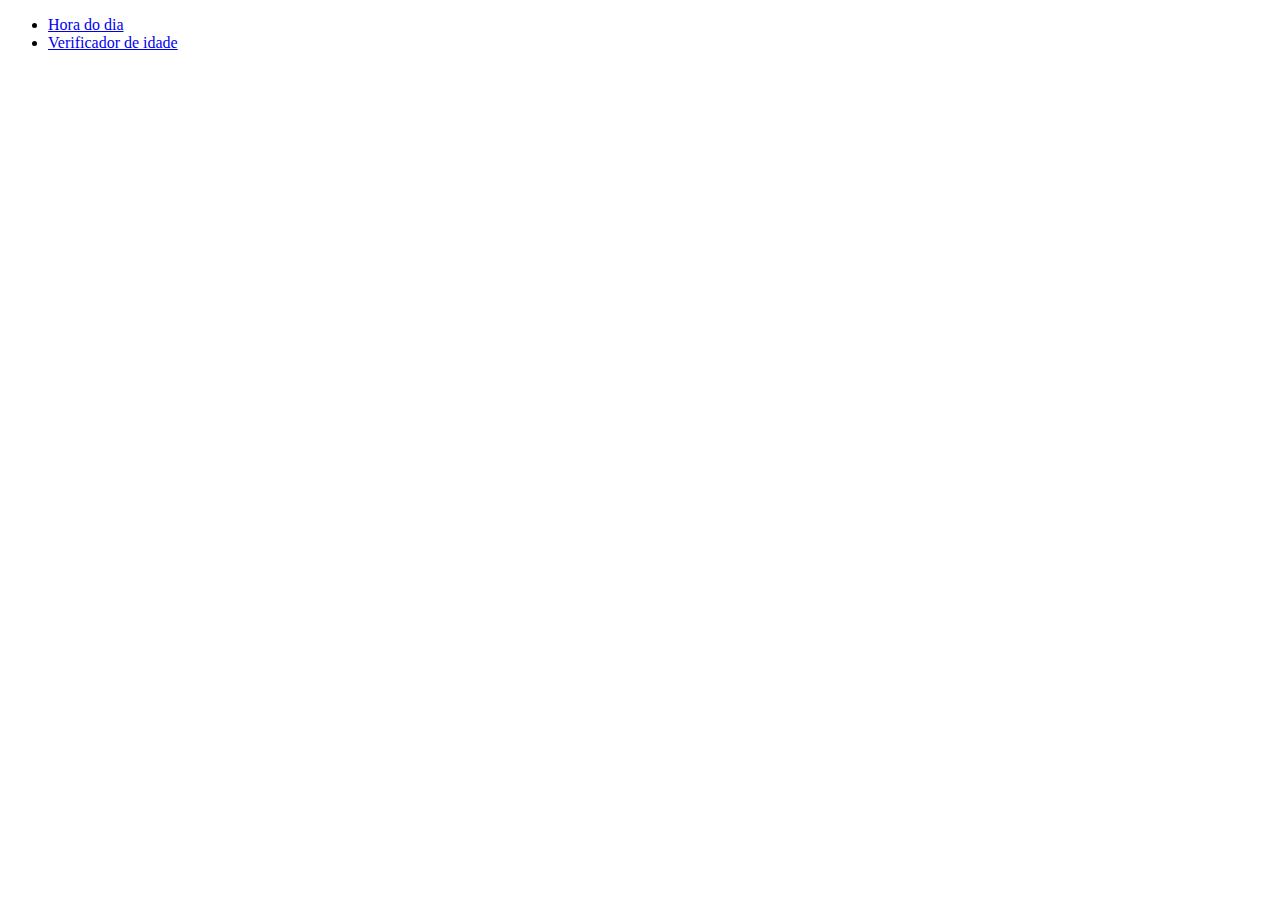
<file: index.html>
<!DOCTYPE html>
<html lang="pt-br">
<head>
  <meta charset="UTF-8">
  <meta http-equiv="X-UA-Compatible" content="IE=edge">
  <meta name="viewport" content="width=device-width, initial-scale=1.0">
  <title>Atividade JS</title>
</head>
<body>
  <ul>
    <li><a href= "hora do dia/hora.html">Hora do dia</a></li>
    <li><a href="idade/idade.html">Verificador de idade</a></li>
  </ul>
</body>
</html>
</file>
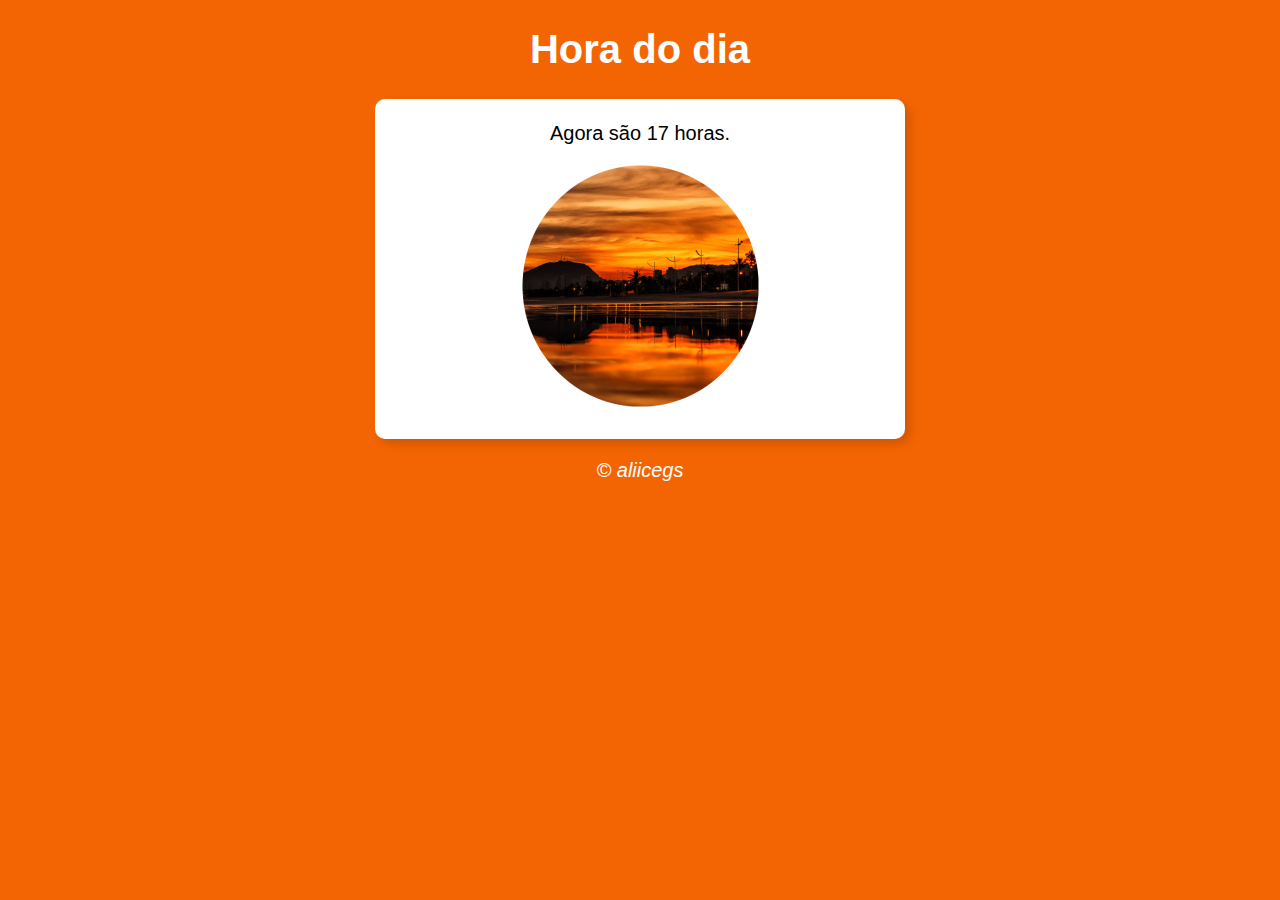
<file: hora do dia/hora.html>
<!DOCTYPE html>
<html lang="pt-BR">
<head>
    <meta charset="UTF-8">
    <meta name="viewport" content="width=device-width, initial-scale=1.0">
    <title>Hora do dia</title>
    <link rel="stylesheet" href="estilo.css">
</head>
<body onload= "carregar()">
    <header>
        <h1> Hora do dia </h1> 
    </header> 
    <section>
        <div id= "msg">
            Aqui vai aparecer a mensagem...
        </div>
        <div id= "foto">
            <img id="imagem" src="manha.png" alt="foto do dia">
        </div>
    </section>
    <footer>
        <p>&copy; aliicegs </p>
    </footer>
    <script src="script.js"></script>
</body>
</html>
</file>
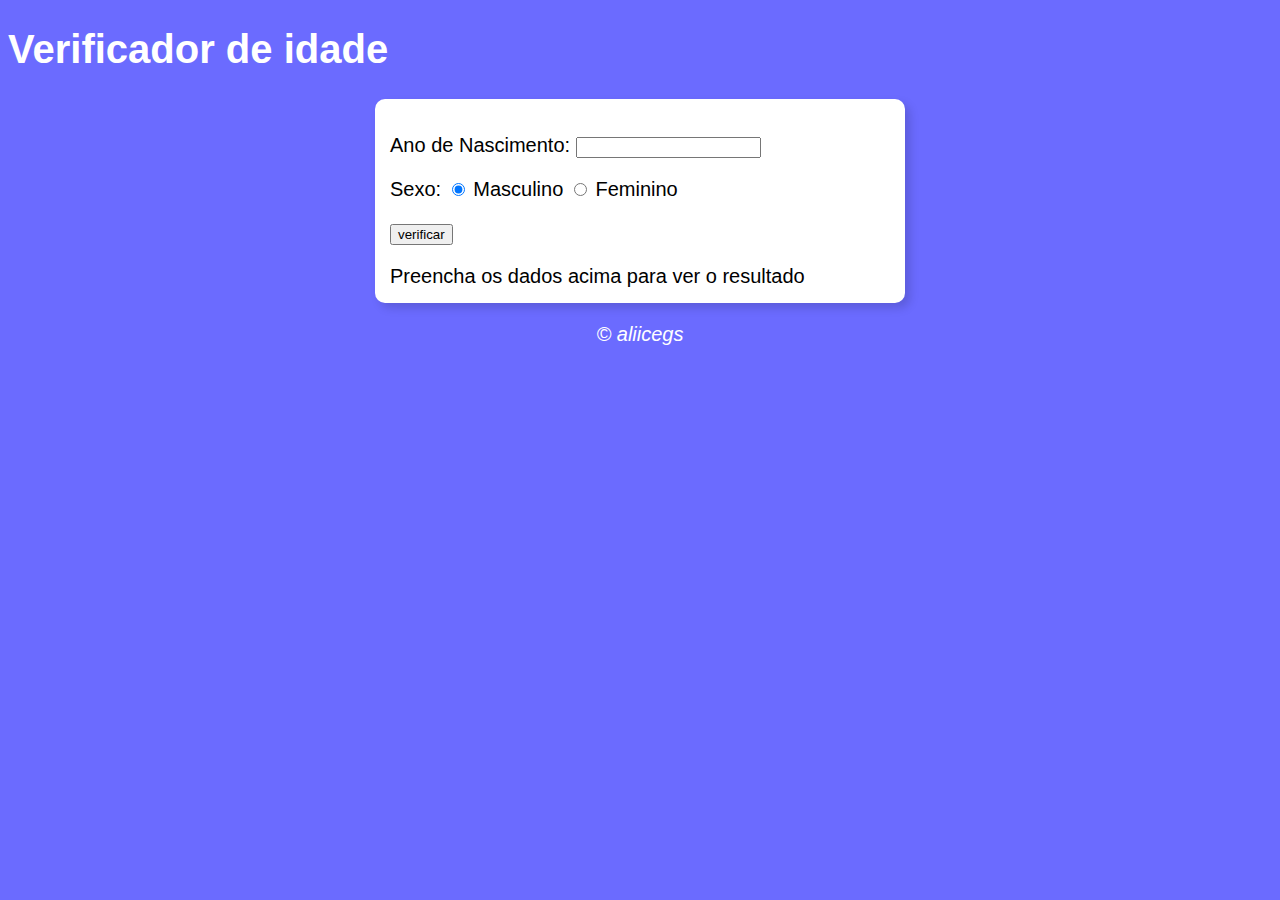
<file: idade/idade.html>
<!DOCTYPE html>
<html lang="pt-BR">
<head>
    <meta charset="UTF-8">
    <meta name="viewport" content="width=device-width, initial-scale=1.0">
    <title>Verificador de idade</title>
    <link rel="stylesheet" href="estilo.css">
</head>
<body>
    <header>
        <h1> Verificador de idade </h1>
    </header>
    <section>
        <div>
            <p>Ano de Nascimento:
                <input type="number" name=" txtano" id="txtano" min="0">
            </p>
            <p>Sexo:
                <input type="radio" name="radsex" id="masc" checked>
                <label for="masc">Masculino</label>
                <input type="radio" name="radsex" id="fem">
                <label for="fem">Feminino</label>
            </p>
            <p>
                <input type="button" value="verificar" onclick="verificar()">
            </p>
        </div>
            
        <div id= "res">
            Preencha os dados acima para ver o resultado

        </div>
    </section>
    <footer>
        <p>&copy; aliicegs </p>
    </footer>
    <script src="script.js"></script>
</body>
</html>
</file>
<file: hora do dia/estilo.css>
body {
    font: normal 15pt Arial;
    text-align: center;
}

header{
    color: white;

}

section{
    background-color: white;
    border-radius: 10px;
    padding: 15px;
    width: 500px;
    margin: auto;
    box-shadow: 5px 5px 10px rgba(0, 0, 0, 0.145);
}

div {
    text-align: center;
    padding: 8px;
}
footer{
    color: white;
    text-align: center;
    font-style: italic;
}
</file>
<file: idade/estilo.css>
body {
    background-color: rgb(107, 107, 255);
    font: normal 15pt Arial;
}

header{
    color: white;

}

section{
    background-color: white;
    border-radius: 10px;
    padding: 15px;
    width: 500px;
    margin: auto;
    box-shadow: 5px 5px 10px rgba(0, 0, 0, 0.145);
}

footer{
    color: white;
    text-align: center;
    font-style: italic;
}
</file>
